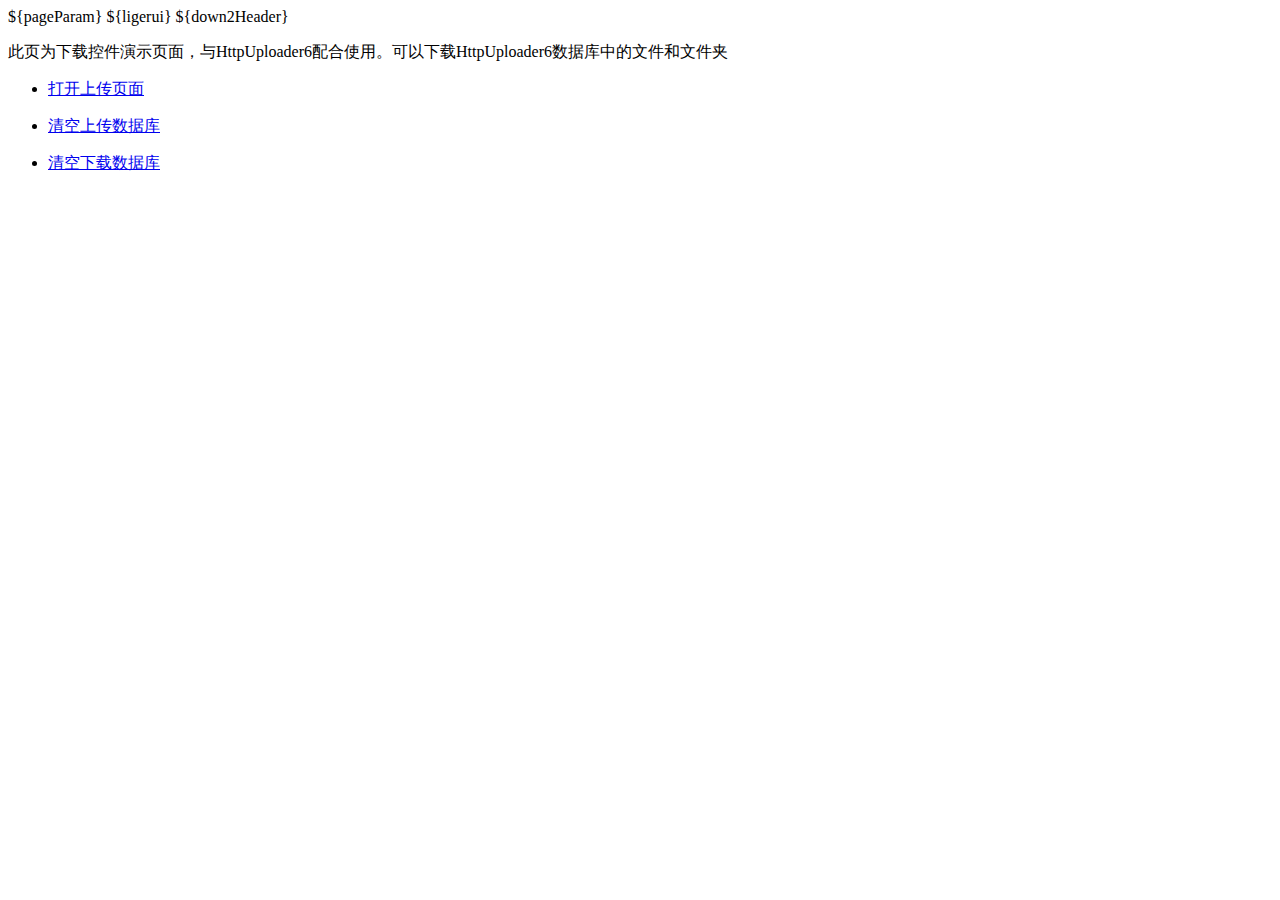
<file: src/main/resources/templates/down2/ligerui.html>
<!DOCTYPE html>
<html xmlns="http://www.w3.org/1999/xhtml">
<head>
    <meta http-equiv="Content-Type" content="text/html; charset=utf-8" />
    <title>down2演示页面</title>
    ${pageParam}
    ${ligerui}
    ${down2Header}
    <script language="javascript" type="text/javascript">

        $.ligerDefaults.Grid.formatters['format_control'] = function (num, column) {
            return '下载';
        }
        $.ligerDefaults.Grid.formatters['format_type'] = function (num, column) {
            return num ? '<img src="/static/down2/js/folder1.png" title="文件夹"/>':'<img src="/static/down2/js/file1.png" title="文件"/>';
        }

        function PageApp(){
            var _this = this;
            this.data={
                downCur:null,
                sels:[],
                downer:null
            };
            this.ui={
                table:null,
                btn:{
                    downs:null/*批量下载按钮*/
                },
                down:{
                    panel:null/*下载面板*/,
                    dlg:null/*弹出窗口*/
                }
            };

            //methods
            this.toolbar_downs_click = function(){
                if (_this.data.downer.Config["Folder"] == "") { _this.data.downer.openConfig(); return; }

                $.each(_this.data.sels,function(i,n){
                    _this.data.downer.addTask(n);
                });
                _this.data.sels.length=0;
            };
            this.toolbar_open_click = function(){
                this.open_down_dlg();
            };
            this.toolbar_click = function(it){
                if(it.text=="批量下载") _this.toolbar_downs_click();
                if(it.text=="打开面板") _this.toolbar_open_click();
            };
            this.down_folderSel = function(){
                setTimeout(function(){
                    if(_this.data.downCur!=null) _this.data.downer.addTask(_this.data.downCur);
                    _this.data.downCur = null;

                    $.each(_this.data.sels,function(i,n){
                        _this.data.downer.addTask(n);
                    });
                    _this.data.sels.length=0;
                },100);
            };
            this.down_fileAppend = function(f){
                this.open_down_dlg();
                setTimeout(function(){
                    _this.data.downer.start_queue();
                },100);
            };
            this.load_files_cmp = function(fs){
                //初始化表格
                app.ui.table = $("#filegrid").ligerGrid({
                    checkbox: true,//复选框支持
                    toolbar:{items:[
                            {text:"批量下载",click:app.toolbar_click,img:'/static/down2/js/down.png'},
                            {text:"打开面板",click:app.toolbar_click,img:'/static/down2/js/show.png'}
                        ]},
                    columns: [
                        { display: '类型', name: 'fdTask', align: 'left', width: 40, type:'format_type' },
                        { display: '名称', name: 'nameLoc', align: 'left' },
                        { display: '文件大小', name: 'sizeSvr', align: 'right',width: 50 }
                    ],
                    width:600,
                    pageSize:30 ,
                    rownumbers:true,
                    data:{Rows:fs},
                    onCheckAllRow:function (ck){
                        _this.data.sels.length = 0;
                        if(ck)
                        {
                            var rows = _this.ui.table.getCheckedRows();
                            $.each(rows,function(i,n){
                                _this.data.sels.push(n);
                            });
                        }
                    },
                    onCheckRow: function (checked, data, rowindex, rowobj)
                    {
                        _this.data.sels.length = 0;
                        var rows = _this.ui.table.getCheckedRows();
                        $.each(rows,function(i,n){
                            _this.data.sels.push(n);
                        });
                    }
                });
            };
            this.load_files = function(){
                $.ajax({
                    type: "GET"
                    , dataType: 'jsonp'
                    , jsonp: "callback" //自定义的jsonp回调函数名称，默认为jQuery自动生成的随机函数名
                    , url: this.data.downer.Config["UrlListCmp"]
                    , data: { uid: this.data.downer.Config.Fields["uid"], time: new Date().getTime() }
                    , success: function (msg)
                    {
                        if (msg.value == null)
                        {
                            $("#msg_load").hide();
                            return;
                        }

                        var files = JSON.parse( decodeURIComponent(msg.value) );
                        app.load_files_cmp(files);//
                    }
                    , error: function (req, txt, err) { alert("加载上传数据失败！" + req.responseText); }
                    , complete: function (req, sta) { req = null; }
                });
            };
            this.init_downer=function(){
                this.data.downer = new DownloaderMgr(
                    {
                        Folder:"",
                        event:
                            {
                                ready:function (){
                                    _this.load_files();//加载未完成列表
                                },
                                folderSel:function (){
                                    _this.down_folderSel();
                                },//自动下载
                                fileAppend:function (f){
                                    _this.down_fileAppend(f);
                                }
                            }
                    }
                );
            };
            this.open_down_dlg = function (){
                this.ui.down.panel.show();
                if(this.ui.down.dlg == null)
                {
                    this.ui.down.dlg = $.ligerDialog.open({
                        width:462,
                        height:522,
                        target:this.ui.down.panel,
                        showMax:false,
                        showMin:false,
                        slide:false,
                        modal:false,
                        isResize:true
                    });
                }
                else{
                    this.ui.down.dlg.show();
                }
            };

            this.ready = function(){
                this.init_downer();
                this.data.downer.loadTo("downDiv");
                this.ui.down.panel = $("#downDiv");
                this.ui.down.panel.hide();

                ko.applyBindings(_this);
            };
        }
        var app = new PageApp();

        $(function(){
            app.ready();
        });
    </script>
</head>
<body>
<p>此页为下载控件演示页面，与HttpUploader6配合使用。可以下载HttpUploader6数据库中的文件和文件夹</p>
<ul>
    <li><p><a target="_blank" href="/up6/index">打开上传页面</a></p></li>
    <li><p><a target="_blank" href="/up6/clear">清空上传数据库</a></p></li>
    <li><p><a target="_blank" href="/down2/clear">清空下载数据库</a></p></li>
</ul>
<div id="filegrid"></div>
<div id="downDiv"></div>
<div id="msg"></div>
</body>
</html>
</file>
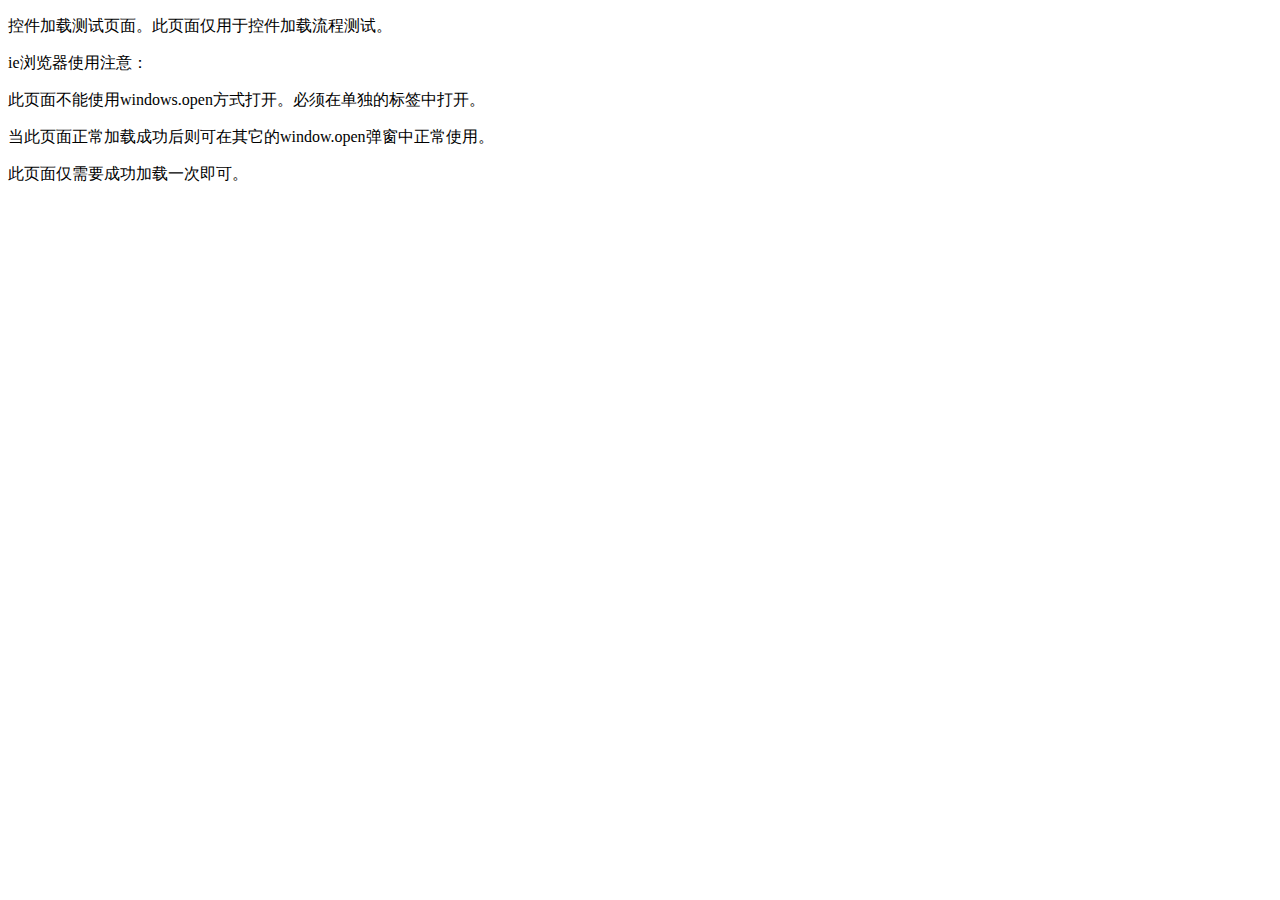
<file: src/main/resources/static/filemgr/up6/setup.htm>
<!DOCTYPE html PUBLIC "-//W3C//DTD XHTML 1.0 Transitional//EN" "http://www.w3.org/TR/xhtml1/DTD/xhtml1-transitional.dtd">
<html xmlns="http://www.w3.org/1999/xhtml">
<head>
    <meta http-equiv="Content-Type" content="text/html; charset=gb2312" />
    <title>up6.2-�ؼ����ز���ҳ��</title>
    <link href="up6.css" type="text/css" rel="Stylesheet" />
    <script type="text/javascript" src="jquery-1.4.min.js"></script>
    <script type="text/javascript" src="json2.min.js" charset="utf-8"></script>
    <script type="text/javascript" src="up6.config.js" charset="utf-8"></script>
    <script type="text/javascript" src="up6.app.js" charset="utf-8"></script>
    <script type="text/javascript" src="up6.edge.js" charset="utf-8"></script>
    <script type="text/javascript" src="up6.file.js" charset="utf-8"></script>
    <script type="text/javascript" src="up6.folder.js" charset="utf-8"></script>
    <script type="text/javascript" src="up6.js" charset="utf-8"></script>
    <script language="javascript" type="text/javascript">
        var cbMgr = new HttpUploaderMgr();
        cbMgr.event.md5Complete = function (obj, md5) { /*alert(md5);*/ };
        cbMgr.event.fileComplete = function (obj) { /*alert(obj.pathSvr);*/ };
        cbMgr.event.queueComplete = function () { /*�����ϴ����*/ };
        cbMgr.event.addFdError = function (jv) { alert("����·�������ڣ�" + jv.path); };
        //ʹ�ò�ͬ��Ŀ����

        $(function () {
            cbMgr.load_to("FilePanel");
        });
    </script>
</head>
<body>
    <p>�ؼ����ز���ҳ�档��ҳ������ڿؼ��������̲��ԡ�</p>
    <p>ie�����ʹ��ע�⣺</p>
    <p>��ҳ�治��ʹ��windows.open��ʽ�򿪡������ڵ����ı�ǩ�д򿪡�</p>
    <p>����ҳ���������سɹ��������������window.open����������ʹ�á�</p>
    <p>��ҳ�����Ҫ�ɹ�����һ�μ��ɡ�</p>
    <div id="FilePanel"></div>
    <div id="msg"></div>
</body>
</html>
</file>
<file: src/main/resources/static/filemgr/up6/up6.css>
﻿div.top-space {
    margin: 3px 0 0 0;
}

.post-item {
    font: 12px/12px 新宋体;
    background-color: #FFFFFF;
    height: 65px;
    margin: 0;
    padding: 0 0 0 2px;
    display: none;
    border-bottom: 1px solid #E3E6EB;
}

    .post-item .name {
        font: bold 12px/20px 新宋体;
        width: 180px;
        height: 20px;
        float: left;
        overflow: hidden;
        text-overflow: ellipsis;
        overflow: hidden;
        white-space: nowrap;
        vertical-align: middle;
    }
    /*文件大小*/
    .post-item .size {
        font: 12px/20px 新宋体;
        height: 20px;
        color: #728089;
        float: right;
        text-overflow: ellipsis;
        overflow: hidden;
        white-space: nowrap;
    }
    /*进度百分比*/
    .post-item .percent {
        font: 12px/20px 新宋体;
        height: 20px;
        float: right;
    }
    /*进度条边框*/
    .post-item .process-border {
        margin: 0;
        padding: 0px;
        border: 1px solid #AAA;
        clear: both;
    }

    .post-item .process {
        height: 12px;
        background-color: #A5DF16;
        width: 0; /*width:200px;*/
    }
    /*上传信息*/
    .post-item .msg {
        color: #7A8F99;
        margin: 8px 0 0 0;
    }
    /*按钮：取消，暂停，续传*/
    .post-item .Btn, .post-item .Btn:hover {
        text-decoration: none;
        color: #244281;
        cursor: pointer;
    }

    .post-item .area-l {
        width: 68%;
        float: left;
        padding: 5px 10px 0 0;
    }

    .post-item .area-r {
        width: 22%;
        float: left;
    }

    .post-item .img-box {
        width: 7%;
        height: 65px;
        float: left;
        margin: 0 5px 0 0;
    }

        .post-item .img-box img {
            height: 32px;
            margin: 17px 0 0 0;
        }

    .post-item .file-head {
        width: 280px;
        height: 20px;
        overflow: hidden;
        vertical-align: middle;
    }

    .post-item .img-btn {
        width: 45px;
        height: 65px;
        float: left;
        overflow: hidden;
        text-align: center;
        text-decoration: none;
        cursor: pointer;
    }

        .post-item .img-btn img {
            width: 32px;
            height: 32px;
            margin: 10px 0 0 0;
        }

.hide1 {
    display: none;
}
/*上传面板*/
.post-container {font: 12px/12px 宋体;font-size:12px !important;}

.files-toolbar{
    height: 43px;
    line-height: 43px;
}

.files-toolbar img {
    vertical-align: middle;
}

.btn-t {
    padding: 0 5px;
    cursor: pointer;
    text-decoration: none;
    display: inline-block;
    height: 35px;
    line-height: 35px;
}

.bk-hover {background-color: #DADADA;}

.files-list {
    background-color: #FFF;
    font: 12px/12px 宋体,新宋体; /*防目外部样式破坏*/
    overflow-x: hidden;
    overflow-y: scroll;
    height: 415px;
}
</file>
